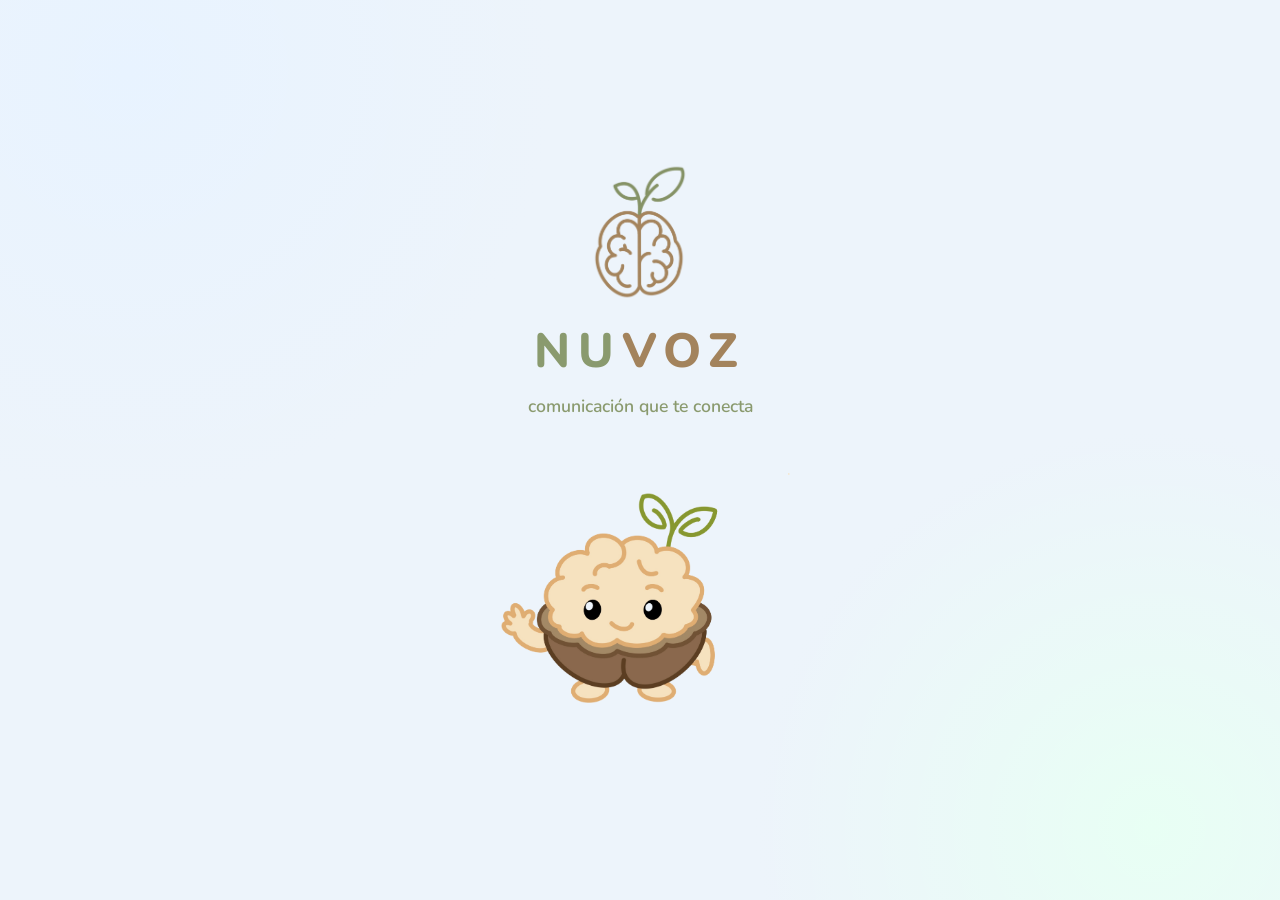
<file: index.html>
<!DOCTYPE html>
<html lang="es">
  <link rel="manifest" href="./manifest.json">
<meta name="theme-color" content="#7A8F32">
<link rel="apple-touch-icon" href="./icon-192.png">
<head>
    <meta charset="UTF-8" />
    <meta name="viewport" content="width=device-width, initial-scale=1.0" />
    <title>NUVOZ | App SAAC</title>
    <link rel="preconnect" href="https://fonts.googleapis.com" />
    <link rel="preconnect" href="https://fonts.gstatic.com" crossorigin />
    <link
      href="https://fonts.googleapis.com/css2?family=Nunito:wght@400;600;700;800&display=swap"
      rel="stylesheet"
    />
    <link rel="stylesheet" href="style.css" />
    <script src="script.js" defer></script>
  </head>
  <script>
  if ("serviceWorker" in navigator) {
    navigator.serviceWorker.register("./service-worker.js");
  }
</script>
<body class="app-bg">
    <div class="splash-screen" id="splashScreen">
      <img src="img/logo.png" alt="Logotipo de NUVOZ" class="splash-logo" />
      <h1 class="splash-title"><span class="brand-nu">NU</span><span class="brand-voz">VOZ</span></h1>
      <p class="splash-tagline" id="splashTagline">comunicación que te conecta</p>
      <img src="img/mascota.png" alt="Mascota de NUVOZ" class="splash-mascot" />
    </div>

    <main class="app-shell">
      <div class="left-column">
        <div class="brand-row">
          <div class="logo-box">
            <img src="img/logo.png" alt="Logotipo de NUVOZ" class="app-logo" />
          </div>
          <div class="name-box">
            <p class="brand-box-name"><span class="brand-nu">NU</span><span class="brand-voz">VOZ</span></p>
          </div>
          <button type="button" class="lang-toggle" id="langToggle" aria-label="Euskarara aldatu">EU</button>
        </div>

        <button type="button" class="alphabet-access-btn" id="openAlphabet">
          <img src="img/teclado.png" alt="" class="alphabet-hand-icon" />
          <span id="alphabetButtonLabel">Abecedario</span>
        </button>

        <section class="message-panel">
          <h2 id="messageTitle">Mi mensaje</h2>
          <img src="img/mascota.png" alt="Mascota de NUVOZ" class="mascot" id="mascotImg" />
          <div class="message-box" id="messageBox" aria-live="polite">
            Selecciona palabras para construir tu mensaje...
          </div>
          <div class="message-actions">
            <button type="button" class="btn-secondary" id="clearMessage">
              Borrar mensaje
            </button>
            <button type="button" class="btn-primary" id="speakMessage">
              Reproducir voz
            </button>
          </div>
        </section>
      </div>

      <section class="grid-panel">
        <div class="panel-head">
          <h2 id="gridTitle">Categorías</h2>
          <button type="button" class="btn-secondary" id="backToCategories" hidden>
            Volver
          </button>
        </div>

        <div class="app-grid" id="appGrid">
          <button type="button" class="tile-btn category" data-category="Personas">👤<span>Personas</span></button>
          <button type="button" class="tile-btn category" data-category="Comida">🍎<span>Comida</span></button>
          <button type="button" class="tile-btn category" data-category="Lugares">📍<span>Lugares</span></button>
          <button type="button" class="tile-btn category" data-category="Actividades">⚽<span>Actividades</span></button>
          <button type="button" class="tile-btn category" data-category="Sentimientos">😊<span>Sentimientos</span></button>
          <button type="button" class="tile-btn category" data-category="Frases">💬<span>Frases</span></button>
        </div>
      </section>
    </main>

    <section class="alphabet-screen" id="alphabetScreen" hidden>
      <div class="alphabet-panel">
        <div class="alphabet-head">
          <h2 id="alphabetTitle">Alfabeto dactilológico</h2>
          <button type="button" class="alphabet-back-btn" id="closeAlphabet">← Volver</button>
        </div>
        <div class="alphabet-grid" id="alphabetGrid"></div>
        <div class="alphabet-controls">
          <div class="alphabet-preview" id="alphabetPreview" aria-live="polite">
            Selecciona palabras para construir tu mensaje...
          </div>
          <div class="alphabet-action-row">
            <button type="button" class="alphabet-space-btn" id="alphabetSpace">Espacio</button>
            <button type="button" class="alphabet-delete-btn" id="alphabetDelete">⌫ Borrar letra</button>
          </div>
        </div>
      </div>
    </section>
  </body>
</html>
</file>
<file: style.css>
:root {
  --bg: #edf4fb;
  --surface: #ffffff;
  --surface-soft: #f4f9ff;
  --surface-strong: #eaf2ff;
  --text: #1f2f43;
  --text-soft: #5f7187;
  --shadow-main: 0 20px 44px rgba(33, 71, 115, 0.14);
  --shadow-soft: 0 10px 22px rgba(33, 71, 115, 0.1);
  --radius-xl: 34px;
  --radius-lg: 24px;
  --radius-md: 18px;
  --brand-green: #8a9a6e;
  --brand-brown: #a3835c;
}

* {
  box-sizing: border-box;
}

html,
body {
  height: 100%;
}

body {
  margin: 0;
  display: flex;
  justify-content: center;
  align-items: center;
  padding: clamp(8px, 2vw, 20px);
  overflow: hidden;
  font-family: "Nunito", "Segoe UI", sans-serif;
  color: var(--text);
  background:
    radial-gradient(circle at 10% 8%, #e8f3ff 0%, transparent 30%),
    radial-gradient(circle at 90% 92%, #e8fff4 0%, transparent 28%),
    var(--bg);
}

button,
a {
  font: inherit;
}

.app-bg {
  width: 100%;
  height: 100%;
  display: flex;
  justify-content: center;
  align-items: center;
}

.splash-screen {
  position: fixed;
  inset: 0;
  z-index: 999;
  display: flex;
  flex-direction: column;
  align-items: center;
  justify-content: center;
  gap: 10px;
  background:
    radial-gradient(circle at 10% 8%, #e8f3ff 0%, transparent 30%),
    radial-gradient(circle at 90% 92%, #e8fff4 0%, transparent 28%),
    var(--bg);
  transition: opacity 0.6s ease, visibility 0.6s ease;
}

.splash-screen.splash-hidden {
  opacity: 0;
  visibility: hidden;
  pointer-events: none;
}

.splash-logo {
  width: clamp(80px, 16vw, 140px);
  height: clamp(80px, 16vw, 140px);
  object-fit: contain;
}

.splash-title {
  margin: 6px 0 0;
  font-size: clamp(1.8rem, 8vw, 3rem);
  letter-spacing: 0.16em;
  font-weight: 800;
}

.splash-tagline {
  margin: 0;
  font-size: clamp(0.85rem, 3vw, 1.1rem);
  font-weight: 600;
  color: var(--brand-green);
  text-align: center;
  padding: 0 16px;
}

.splash-mascot {
  width: clamp(160px, 32vw, 300px);
  height: clamp(160px, 32vw, 300px);
  object-fit: contain;
  margin-top: 10px;
  animation: mascot-jump 1s ease-in-out infinite;
}

@keyframes mascot-jump {
  0%, 100% { transform: translateY(0) scale(1); }
  30% { transform: translateY(-30px) scale(1.05, 0.95); }
  50% { transform: translateY(0) scale(0.95, 1.05); }
  70% { transform: translateY(-10px) scale(1.02, 0.98); }
}

.app-shell {
  width: 100%;
  height: 100%;
  max-width: 1600px;
  background: linear-gradient(180deg, #ffffff 0%, #fbfdff 100%);
  border-radius: var(--radius-xl);
  box-shadow: var(--shadow-main);
  padding: clamp(12px, 3vw, 20px);
  display: grid;
  grid-template-columns: minmax(200px, 0.55fr) minmax(0, 1.45fr);
  gap: clamp(8px, 2vw, 14px);
}

.brand-nu {
  color: var(--brand-green);
}

.brand-voz {
  color: var(--brand-brown);
}

.app-logo {
  width: clamp(34px, 10vw, 56px);
  height: clamp(34px, 10vw, 56px);
  object-fit: contain;
}

.app-tagline {
  margin: 3px 0 0;
  font-size: 0.78rem;
  font-weight: 600;
  color: var(--brand-green);
}

.app-subtitle {
  margin: 3px 0 0;
  font-size: 0.82rem;
  color: var(--text-soft);
}

.left-column {
  display: flex;
  flex-direction: column;
  min-width: 0;
  gap: clamp(8px, 2vw, 14px);
}

.brand-row {
  display: flex;
  align-items: stretch;
  min-height: clamp(56px, 9vw, 80px);
  gap: clamp(8px, 2vw, 12px);
}

.logo-box {
  flex: 0 0 auto;
  aspect-ratio: 1 / 1;
  display: flex;
  align-items: center;
  justify-content: center;
  border-radius: 20px;
  background: linear-gradient(180deg, #ffffff 0%, #f7fbff 100%);
  box-shadow: var(--shadow-soft);
  padding: 10%;
}

.name-box {
  flex: 1;
  min-width: 0;
  display: flex;
  align-items: center;
  justify-content: center;
  border-radius: 20px;
  background: linear-gradient(180deg, #ffffff 0%, #f7fbff 100%);
  box-shadow: var(--shadow-soft);
  padding: 8px 10px;
}

.brand-box-name {
  margin: 0;
  font-size: clamp(0.8rem, 2.4vw, 1.1rem);
  letter-spacing: 0.16em;
  font-weight: 700;
  text-align: center;
}

.lang-toggle {
  flex: 0 0 auto;
  display: flex;
  align-items: center;
  justify-content: center;
  min-width: clamp(38px, 8vw, 50px);
  border: 0;
  border-radius: 20px;
  background: linear-gradient(135deg, #6a8ffb, #63c8b3);
  color: #ffffff;
  font-size: clamp(0.7rem, 2vw, 0.85rem);
  font-weight: 800;
  letter-spacing: 0.03em;
  cursor: pointer;
  box-shadow: var(--shadow-soft);
  transition: transform 0.15s ease, box-shadow 0.15s ease;
}

.lang-toggle:hover,
.lang-toggle:focus-visible {
  transform: translateY(-1px);
}

.message-panel,
.grid-panel {
  border-radius: var(--radius-lg);
  box-shadow: var(--shadow-soft);
  padding: clamp(10px, 2.4vw, 14px);
}

.message-panel {
  flex: 1;
  min-width: 0;
  min-height: 0;
  overflow-y: auto;
  display: flex;
  flex-direction: column;
  justify-content: center;
  align-items: center;
  text-align: center;
  gap: clamp(6px, 1.5vw, 12px);
  background: #e8f0fb;
}

.message-panel h2,
.grid-panel h2 {
  margin: 0;
  font-size: 0.9rem;
  font-weight: 700;
  color: var(--text-soft);
}

.mascot {
  width: clamp(56px, 16vw, 108px);
  height: clamp(56px, 16vw, 108px);
  object-fit: contain;
  flex-shrink: 0;
  animation: mascot-idle 2.6s ease-in-out infinite;
  transform-origin: bottom center;
}

.mascot.mascot-active {
  animation: mascot-bounce 0.6s ease;
}

@keyframes mascot-idle {
  0%, 100% { transform: translateY(0) rotate(0deg); }
  50% { transform: translateY(-4px) rotate(-2deg); }
}

@keyframes mascot-bounce {
  0% { transform: translateY(0) scale(1); }
  30% { transform: translateY(-14px) scale(1.08); }
  60% { transform: translateY(2px) scale(0.97); }
  100% { transform: translateY(0) scale(1); }
}

.message-box-wrap {
  width: min(380px, 92%);
  position: relative;
}

.message-box {
  width: 100%;
  max-width: min(380px, 92%);
  min-height: clamp(64px, 13vw, 108px);
  padding: clamp(8px, 2vw, 12px);
  border-radius: 24px;
  background: linear-gradient(180deg, #e9f1fc 0%, #e5eefb 100%);
  border: 1px solid #cedcf0;
  box-shadow: inset 0 1px 0 rgba(255, 255, 255, 0.72);
  display: flex;
  align-items: flex-start;
  justify-content: flex-start;
  text-align: left;
  color: #2b4f83;
  font-size: clamp(0.82rem, 2.2vw, 0.94rem);
  font-weight: 600;
  line-height: 1.38;
  letter-spacing: 0.01em;
  word-break: break-word;
  position: relative;
  z-index: 2;
}

.message-ghost-icon {
  position: absolute;
  inset: 0;
  display: grid;
  place-items: center;
  font-size: 3rem;
  color: #95afd6;
  opacity: 0.2;
  pointer-events: none;
  z-index: 1;
}

.message-actions {
  margin-top: 12px;
  width: min(380px, 92%);
  display: flex;
  gap: 8px;
  justify-content: center;
}

.btn-primary,
.btn-secondary {
  border: 0;
  border-radius: 999px;
  padding: clamp(8px, 2vw, 10px) clamp(10px, 2.6vw, 14px);
  font-size: clamp(0.76rem, 2vw, 0.86rem);
  font-weight: 600;
  cursor: pointer;
  transition: transform 0.15s ease, box-shadow 0.15s ease;
}

.btn-primary:hover,
.btn-primary:focus-visible,
.btn-secondary:hover,
.btn-secondary:focus-visible,
.tile-btn:hover,
.tile-btn:focus-visible {
  transform: translateY(-1px);
}

.btn-primary {
  flex: 1;
  max-width: 176px;
  color: #ffffff;
  background: linear-gradient(135deg, #6a8ffb, #63c8b3);
  box-shadow: 0 8px 16px rgba(90, 140, 217, 0.2);
}

.btn-secondary {
  flex: 1;
  max-width: 176px;
  color: #334a66;
  background: #e7effa;
}

.message-hint {
  margin: 10px 0 0;
  width: min(380px, 92%);
  font-size: 0.8rem;
  line-height: 1.35;
  color: #78889b;
}

.grid-panel {
  min-height: 0;
  overflow: hidden;
  display: flex;
  flex-direction: column;
  background: linear-gradient(180deg, #f6faff 0%, #f2f8ff 100%);
}

.panel-head {
  display: flex;
  align-items: center;
  justify-content: space-between;
  gap: 8px;
  margin-bottom: 8px;
  flex-shrink: 0;
}

.panel-head .btn-secondary {
  padding: 8px 12px;
  font-size: 0.82rem;
  max-width: none;
  flex: 0 0 auto;
}

/* El botón "Volver" necesita destacar más que el resto: se usa mucho para
   navegar y con el estilo secundario apenas se distinguía del fondo. */
#backToCategories {
  display: inline-flex;
  align-items: center;
  gap: 6px;
  padding: 10px 18px;
  font-size: clamp(0.82rem, 2.2vw, 0.94rem);
  font-weight: 700;
  color: #ffffff;
  background: linear-gradient(135deg, #ff9a56, #ff7a45);
  box-shadow: 0 8px 18px rgba(255, 122, 69, 0.32);
}

#backToCategories::before {
  content: "←";
  font-weight: 800;
}

#backToCategories:hover,
#backToCategories:focus-visible {
  box-shadow: 0 10px 20px rgba(255, 122, 69, 0.42);
}

.app-grid {
  flex: 1;
  min-height: 0;
  overflow-y: auto;
  display: grid;
  /* Fijo a 3 columnas: cada categoría tiene 6 elementos, así que siempre
     se reparten en filas de 3, sin importar lo ancha que sea la pantalla. */
  grid-template-columns: repeat(3, minmax(0, 1fr));
  grid-auto-rows: minmax(clamp(100px, 13vw, 155px), 1fr);
  gap: clamp(8px, 2vw, 12px);
  align-content: stretch;
}

/* Al ver las palabras de una categoría, las filas se reparten todo el alto
   disponible en vez de quedarse al tamaño mínimo, para que las casillas
   aprovechen el espacio libre de la pantalla. */
.app-grid.app-grid--words {
  grid-auto-rows: minmax(0, 1fr);
  align-content: stretch;
}

.tile-btn {
  min-height: 60px;
  border: 0;
  border-radius: 20px;
  background: #ffffff;
  box-shadow: 0 8px 16px rgba(67, 106, 158, 0.12);
  color: var(--text);
  cursor: pointer;
  padding: 10px 8px;
  display: grid;
  place-items: center;
  gap: 5px;
  font-size: clamp(1.1rem, 3vw, 1.4rem);
  font-weight: 600;
}

.tile-btn span {
  font-size: clamp(0.72rem, 2vw, 0.84rem);
  font-weight: 600;
  color: var(--text-soft);
}

.tile-btn.category {
  height: 100%;
  padding: 8% 10%;
  overflow: hidden;
  grid-template-rows: 1fr auto;
  gap: 6px;
  font-size: 0;
}

.tile-btn.category::before {
  content: "";
  width: 72%;
  height: 100%;
  min-height: 0;
  margin: 0 auto;
  display: block;
  background-repeat: no-repeat;
  background-size: contain;
  background-position: center;
}

.tile-btn.category span {
  font-size: clamp(0.68rem, 2vw, 0.82rem);
  color: #4d5f74;
}

.dactylo-row {
  display: flex;
  flex-wrap: wrap;
  align-items: center;
  justify-content: center;
  gap: 3px;
  margin-top: 4px;
  max-width: 100%;
}

.dactylo-letter {
  height: clamp(18px, 4vw, 26px);
  width: auto;
  object-fit: contain;
  border-radius: 4px;
  background: #fff;
  box-shadow: 0 1px 2px rgba(31, 47, 67, 0.18);
}

.dactylo-space {
  width: 8px;
  flex-shrink: 0;
}

.tile-btn.category[data-category="Personas"]::before {
  background-image: url("img/personas.png");
}

.tile-btn.category[data-category="Comida"]::before {
  background-image: url("img/comida.png");
}

.tile-btn.category[data-category="Lugares"]::before {
  background-image: url("img/lugares.png");
}

.tile-btn.category[data-category="Actividades"]::before {
  background-image: url("img/actividades.png");
}

.tile-btn.category[data-category="Sentimientos"]::before {
  background-image: url("img/sentimientos.png");
}

.tile-btn.category[data-category="Frases"]::before {
  background-image: url("img/frases.png");
}

.tile-btn.word {
  min-height: clamp(130px, 28vw, 180px);
  height: 100%;
  border-radius: 18px;
  color: #27466b;
  box-shadow: 0 8px 16px rgba(80, 120, 170, 0.13);
  gap: 4px;
  padding: 10px 6px;
  grid-template-rows: minmax(0, 1fr) auto auto;
}

.tile-btn.word:nth-child(6n + 1) {
  background: linear-gradient(180deg, #edf5ff 0%, #e3eeff 100%);
}

.tile-btn.word:nth-child(6n + 2) {
  background: linear-gradient(180deg, #fff6ea 0%, #ffedd8 100%);
}

.tile-btn.word:nth-child(6n + 3) {
  background: linear-gradient(180deg, #edfdf5 0%, #e2f7ec 100%);
}

.tile-btn.word:nth-child(6n + 4) {
  background: linear-gradient(180deg, #fef0f7 0%, #fbe6f1 100%);
}

.tile-btn.word:nth-child(6n + 5) {
  background: linear-gradient(180deg, #f5f1ff 0%, #ede6ff 100%);
}

.tile-btn.word:nth-child(6n + 6) {
  background: linear-gradient(180deg, #eefaff 0%, #e2f3ff 100%);
}

.word-icon {
  width: 100%;
  height: 100%;
  min-height: 0;
  max-width: 92%;
  max-height: 100%;
  object-fit: contain;
  margin: 0 auto 1px;
}

.tile-btn.word span {
  font-size: clamp(0.8rem, 2.4vw, 0.95rem);
  font-weight: 700;
  color: #35557b;
}

/* Botón de acceso al abecedario dactilológico, en la columna izquierda. */
.alphabet-access-btn {
  flex-shrink: 0;
  display: flex;
  align-items: center;
  justify-content: center;
  gap: clamp(6px, 1.6vw, 10px);
  width: 100%;
  border: 0;
  border-radius: 999px;
  padding: clamp(8px, 2vw, 11px) clamp(10px, 2.6vw, 16px);
  background: linear-gradient(180deg, #ffffff 0%, #f7fbff 100%);
  box-shadow: var(--shadow-soft);
  color: #2b4f83;
  font-family: inherit;
  font-weight: 700;
  font-size: clamp(0.78rem, 2.1vw, 0.92rem);
  cursor: pointer;
  transition: transform 0.15s ease, box-shadow 0.15s ease;
}

.alphabet-access-btn:hover,
.alphabet-access-btn:focus-visible {
  transform: translateY(-1px);
}

.alphabet-hand-icon {
  width: clamp(22px, 5.5vw, 30px);
  height: clamp(22px, 5.5vw, 30px);
  object-fit: contain;
  flex-shrink: 0;
}

/* Pantalla independiente con el abecedario dactilológico completo. */
.alphabet-screen {
  position: fixed;
  inset: 0;
  z-index: 500;
  display: flex;
  justify-content: center;
  align-items: center;
  padding: clamp(10px, 3vw, 24px);
  background:
    radial-gradient(circle at 10% 8%, #e8f3ff 0%, transparent 30%),
    radial-gradient(circle at 90% 92%, #e8fff4 0%, transparent 28%),
    var(--bg);
}

.alphabet-screen[hidden] {
  display: none;
}

.alphabet-panel {
  width: 100%;
  height: 100%;
  max-width: 1200px;
  background: linear-gradient(180deg, #ffffff 0%, #fbfdff 100%);
  border-radius: var(--radius-xl);
  box-shadow: var(--shadow-main);
  padding: clamp(14px, 3vw, 26px);
  display: flex;
  flex-direction: column;
  gap: clamp(10px, 2vw, 16px);
}

.alphabet-head {
  display: flex;
  align-items: center;
  justify-content: space-between;
  gap: 10px;
  flex-shrink: 0;
}

.alphabet-head h2 {
  margin: 0;
  font-size: clamp(1.1rem, 3vw, 1.5rem);
  font-weight: 800;
  color: var(--text);
}

.alphabet-back-btn {
  flex-shrink: 0;
  border: 0;
  border-radius: 999px;
  padding: 10px 18px;
  font-family: inherit;
  font-size: clamp(0.82rem, 2.2vw, 0.94rem);
  font-weight: 700;
  color: #ffffff;
  background: linear-gradient(135deg, #ff9a56, #ff7a45);
  box-shadow: 0 8px 18px rgba(255, 122, 69, 0.32);
  cursor: pointer;
  transition: transform 0.15s ease, box-shadow 0.15s ease;
}

.alphabet-back-btn:hover,
.alphabet-back-btn:focus-visible {
  transform: translateY(-1px);
  box-shadow: 0 10px 20px rgba(255, 122, 69, 0.42);
}

.alphabet-grid {
  flex: 1;
  min-height: 0;
  overflow-y: auto;
  display: grid;
  grid-template-columns: repeat(auto-fit, minmax(clamp(64px, 9vw, 104px), 1fr));
  /* Las filas se reparten todo el alto disponible (como las casillas de
     palabras) en vez de quedarse al tamaño mínimo, para aprovechar la pantalla. */
  grid-auto-rows: minmax(clamp(64px, 9vw, 104px), 1fr);
  gap: clamp(8px, 1.6vw, 14px);
  align-content: stretch;
}

.alphabet-letter-btn {
  display: flex;
  flex-direction: column;
  align-items: center;
  justify-content: center;
  gap: 6px;
  height: 100%;
  border: 0;
  border-radius: 18px;
  background: #ffffff;
  box-shadow: 0 6px 14px rgba(67, 106, 158, 0.12);
  padding: 8%;
  cursor: pointer;
  transition: transform 0.15s ease, box-shadow 0.15s ease;
}

.alphabet-letter-btn:hover,
.alphabet-letter-btn:focus-visible {
  transform: translateY(-2px);
}

.alphabet-letter-img {
  width: 100%;
  height: 68%;
  object-fit: contain;
}

.alphabet-letter-label {
  font-size: clamp(0.85rem, 2.2vw, 1.05rem);
  font-weight: 800;
  color: #35557b;
}

/* Barra inferior de la pantalla del abecedario: lo que se va escribiendo,
   más los botones de espacio y borrar letra, como en un teclado. */
.alphabet-controls {
  flex-shrink: 0;
  display: flex;
  flex-direction: column;
  gap: clamp(8px, 1.6vw, 12px);
}

.alphabet-preview {
  width: 100%;
  min-height: clamp(46px, 9vw, 60px);
  padding: clamp(10px, 2vw, 14px) clamp(14px, 2.6vw, 18px);
  border-radius: 20px;
  background: linear-gradient(180deg, #e9f1fc 0%, #e5eefb 100%);
  border: 1px solid #cedcf0;
  box-shadow: inset 0 1px 0 rgba(255, 255, 255, 0.72);
  color: #2b4f83;
  font-size: clamp(1rem, 2.6vw, 1.25rem);
  font-weight: 700;
  letter-spacing: 0.03em;
  display: flex;
  align-items: center;
  word-break: break-word;
}

.alphabet-action-row {
  display: flex;
  gap: clamp(8px, 1.6vw, 12px);
}

.alphabet-space-btn,
.alphabet-delete-btn {
  flex: 1;
  border: 0;
  border-radius: 999px;
  padding: clamp(10px, 2.2vw, 13px) clamp(12px, 2.6vw, 16px);
  font-family: inherit;
  font-size: clamp(0.82rem, 2.1vw, 0.95rem);
  font-weight: 700;
  color: #ffffff;
  cursor: pointer;
  transition: transform 0.15s ease, box-shadow 0.15s ease;
}

.alphabet-space-btn:hover,
.alphabet-space-btn:focus-visible,
.alphabet-delete-btn:hover,
.alphabet-delete-btn:focus-visible {
  transform: translateY(-1px);
}

.alphabet-space-btn {
  background: linear-gradient(135deg, #6a8ffb, #63c8b3);
  box-shadow: 0 8px 16px rgba(90, 140, 217, 0.2);
}

.alphabet-delete-btn {
  background: linear-gradient(135deg, #ff8a8a, #ff5c5c);
  box-shadow: 0 8px 16px rgba(255, 92, 92, 0.25);
}

@media (max-width: 860px) {
  html,
  body {
    height: auto;
    min-height: 100vh;
  }

  body {
    align-items: flex-start;
    overflow-y: auto;
  }

  .app-bg {
    height: auto;
    min-height: calc(100vh - 40px);
  }

  .app-shell {
    height: auto;
    grid-template-columns: 1fr;
  }

  .message-panel {
    flex: 1;
  }

  .grid-panel {
    min-height: 420px;
  }

  .alphabet-screen {
    position: static;
    padding: 0;
    min-height: calc(100vh - 40px);
  }

  .alphabet-panel {
    height: auto;
    min-height: calc(100vh - 40px);
    border-radius: 26px;
  }

  .alphabet-grid {
    overflow-y: visible;
  }
}

@media (max-width: 520px) {
  .app-shell {
    border-radius: 26px;
  }

  /* En móvil, 3 columnas fijas dejan las casillas demasiado estrechas:
     se pasa a 2 columnas (3 filas de 2) para las categorías y palabras. */
  .app-grid {
    grid-template-columns: repeat(2, minmax(0, 1fr));
  }
}
</file>
